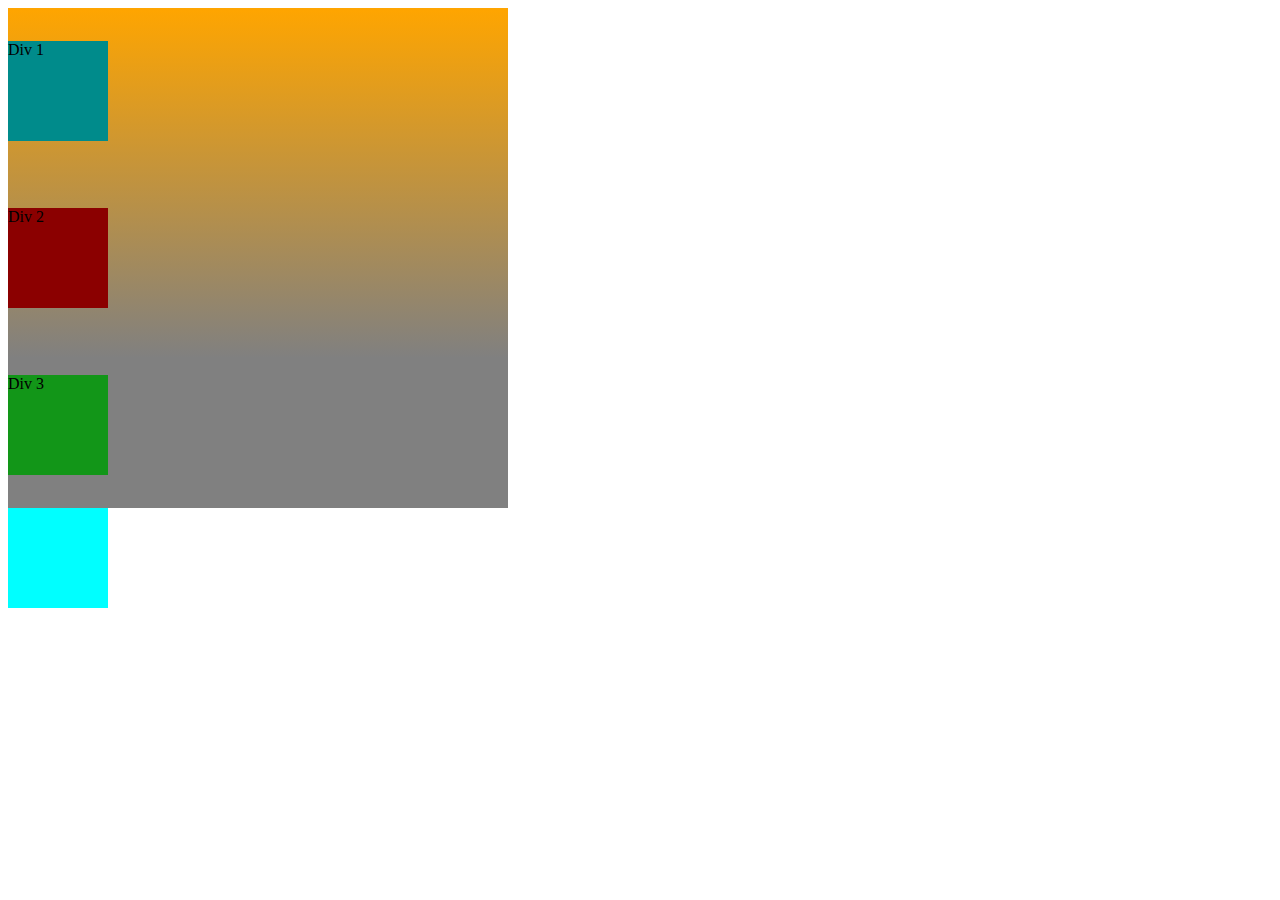
<file: Flex Learn/flex.html>
<!DOCTYPE html>
<html>
<head>
	<meta charset="utf-8">
	<meta name="viewport" content="width=device-width, initial-scale=1">
	<link href="https://cdn.jsdelivr.net/npm/bootstrap@5.3.0-alpha1/dist/css/bootstrap.min.css" rel="stylesheet" integrity="sha384-GLhlTQ8iRABdZLl6O3oVMWSktQOp6b7In1Zl3/Jr59b6EGGoI1aFkw7cmDA6j6gD" crossorigin="anonymous">
	<title>flex</title>
	<link rel="stylesheet" type="text/css" href="style.css">
</head>
<body>
	<div id=container>
		<div id="div1">
			Div 1
		</div>
		<div id="div2">
			Div 2
		</div>
		<div id="div3">
			Div 3
		</div>
		<!-- <div id="div4">
			Div 4
		</div>
		<div id="div5">
			Div 5
		</div> -->
	</div>

	<div class="change">

	</div>

	<script src="https://cdn.jsdelivr.net/npm/bootstrap@5.3.0-alpha1/dist/js/bootstrap.bundle.min.js" integrity="sha384-w76AqPfDkMBDXo30jS1Sgez6pr3x5MlQ1ZAGC+nuZB+EYdgRZgiwxhTBTkF7CXvN" crossorigin="anonymous"></script>
</body>
</html>
</file>
<file: Flex Learn/style.css>
#container{
	height: 500px;
	width: 500px;
	background-color: lightgrey;
	display: flex;
	flex-direction: column;
	justify-content: space-around;
/*	flex-wrap: wrap;*/
background-image: linear-gradient(orange,grey 70%);
}

#container div{ 
	height: 100px;
	width: 100px;
/*	margin: 4px; */

}

#div1{
	background-color: darkcyan;
/*	flex-grow: 1;*/
}
#div2{
	background-color: darkred;
} 
#div3{
	background-color: rgb(18, 150, 24);
}
/*#div4{
	background-color: greenyellow;
}
#div5{
	background-color: yellow;
}*/

@keyframes changeShape {
	from{
		border-radius: 0%;
	}
	to{
		border-radius: 50%;
	}
}


.change{
	height: 100px; 
	width: 100px;
	background-color: aqua;
	/* transition: 5s ease-in-out ; */
	animation: changeShape 4s ease-in-out infinite alternate;
}
/*  
div:hover{
	transform: scale(1.5)	translate(150px);
} */
</file>
